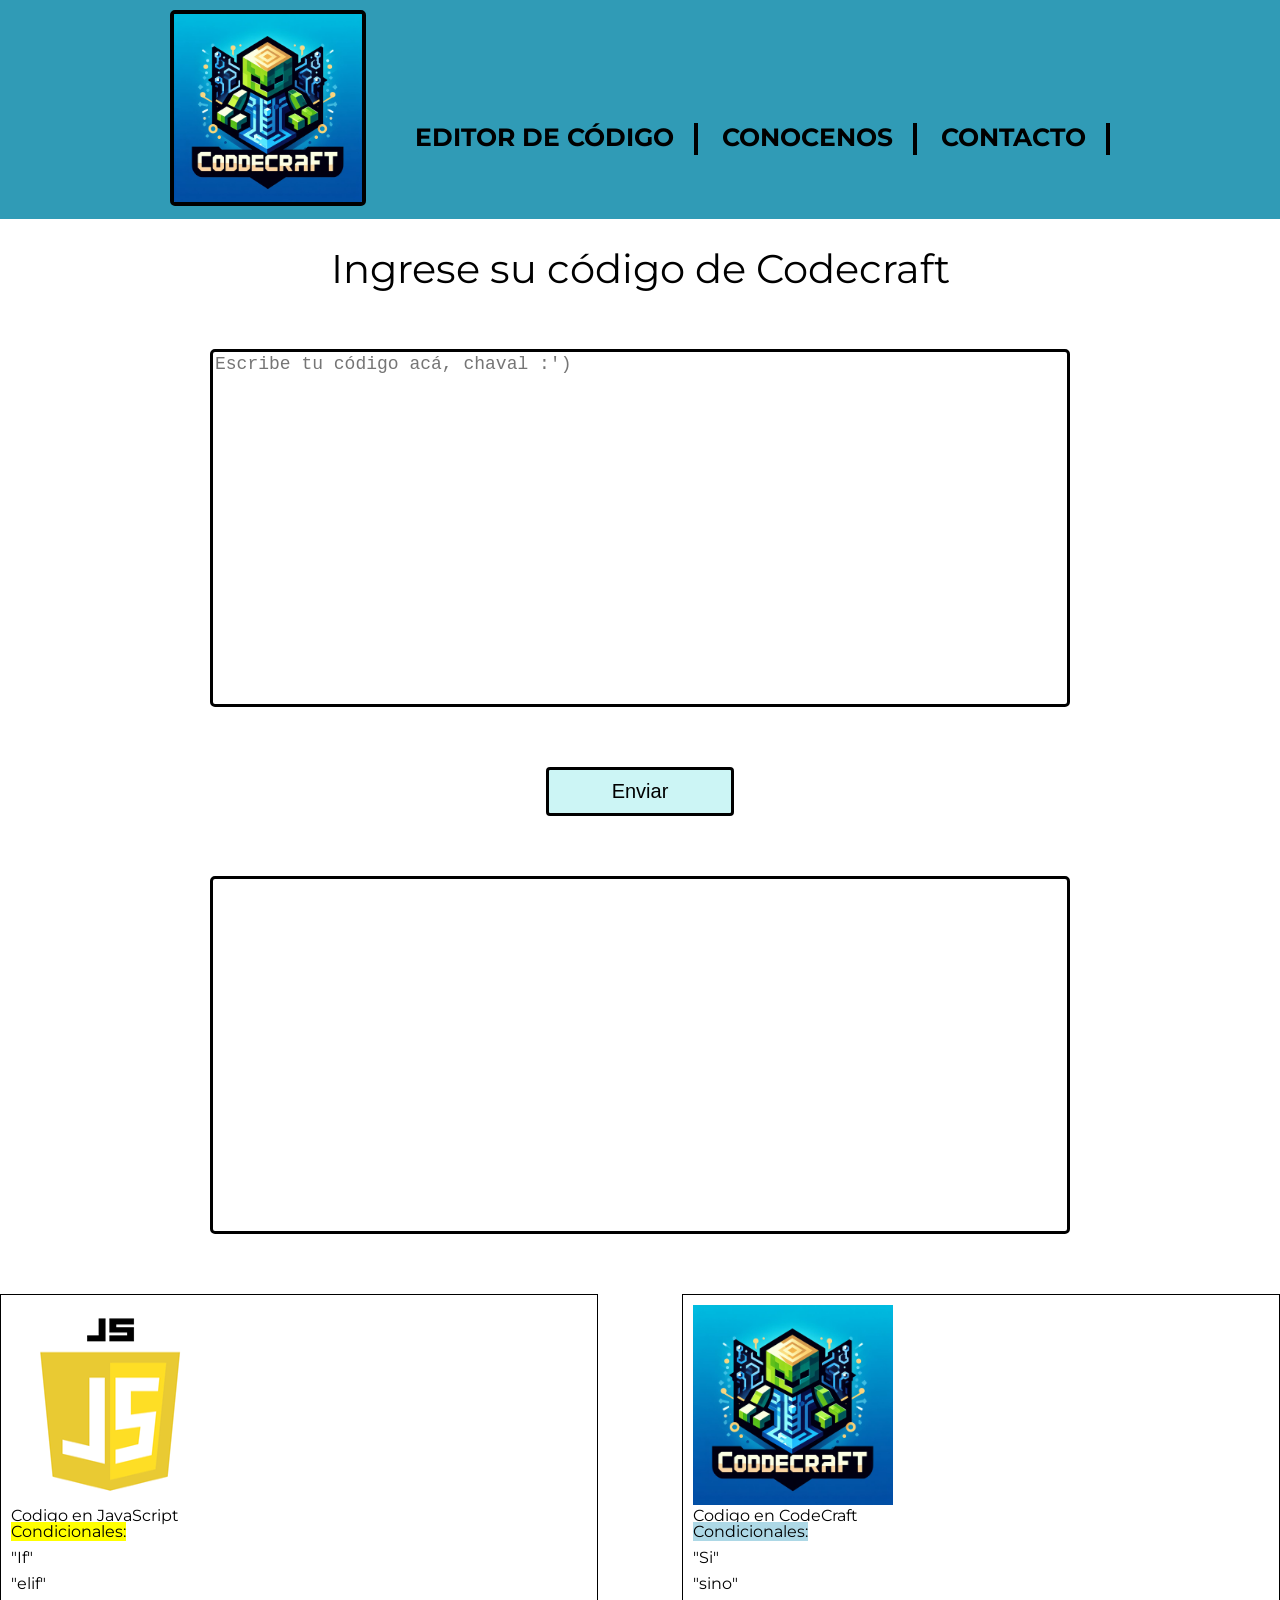
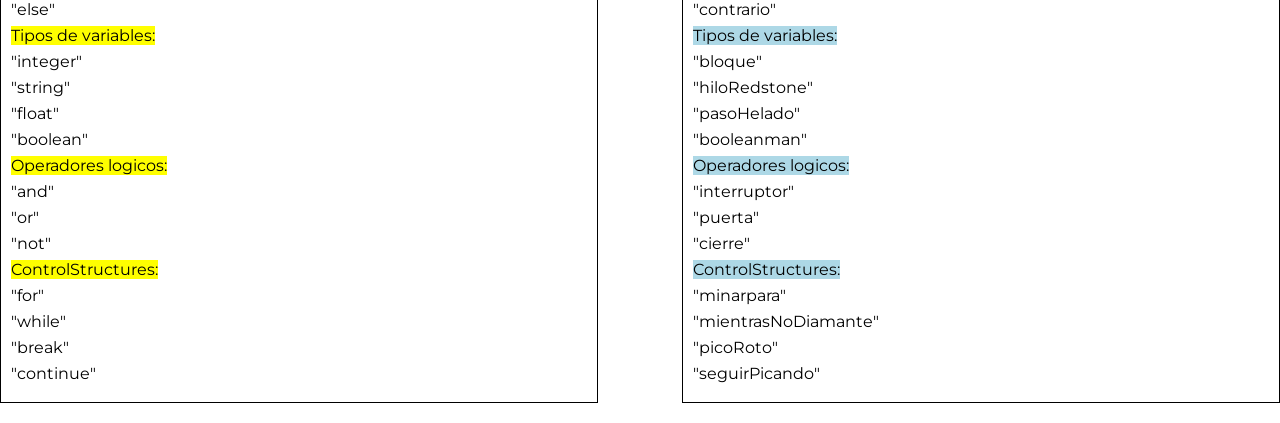
<file: templates/index.html>
<!DOCTYPE html>
<html lang="en">
<head>
    <meta charset="UTF-8">
    <meta name="viewport" content="width=device-width, initial-scale=1.0">
    <link rel="stylesheet" href="/static/css/reset.css">
    <title>CodeCraftLand</title>
    <link rel="stylesheet" href="/static/css/style.css">
    <link href="https://fonts.googleapis.com/css2?family=Montserrat:ital,wght@0,100..900;1,100..900&display=swap" rel="stylesheet">
    <script src="/static/js/conexionServidor.js" defer></script>
</head>
<body>
    <header>
        <div class="header-box">
            <img id="logo-header" src="/static/assets/img/codecraft-logo.jpeg" alt="Logo del lenguaje Codecraft">
            <nav>
                <ul>
                    <li><a href="">Editor de código</a></li>
                    <li><a href="">Conocenos</a></li>
                    <li><a href="">Contacto</a></li>
                </ul>
                </nav>
        </div>
    </header>
    <main>
        <h1 class="title">Ingrese su código de Codecraft</h1>
        <div class="container">
            <textarea cols="35" rows="10" class="text-box" id="code-box" required placeholder="Escribe tu código acá, chaval :')"></textarea>
        </div>
        <input type="button" class="submit" value="Enviar" id="btnEnviar">
        <div class="container">
            <textarea cols="35" rows="10" class="text-box" id="output-area" readonly></textarea>
        </div>
    </main>

<div class="contenedor">
    <div class="cuadro">
        <img id="javaScriptLogo" src="/static/assets/img/javascript.png" alt="Logo javaScript">
        <h2><strong>Codigo en JavaScript</strong></h2>
        <ul>
            <li><span class="highlight-yellow">Condicionales:</span>
                <ul>
                    <li>"If"</li>
                    <li>"elif"</li>
                    <li>"else"</li>
                </ul>
            </li>
            
            <li><span class="highlight-yellow">Tipos de variables:</span>
                <ul>
                    <li>"integer"</li>
                    <li>"string"</li>
                    <li>"float"</li>
                    <li>"boolean"</li>
                </ul>
            </li>
            <li><span class="highlight-yellow">Operadores logicos:</span>
                <ul>
                    <li>"and"</li>
                    <li>"or"</li>
                    <li>"not"</li>
                </ul>
            </li>
            <li><span class="highlight-yellow">ControlStructures:</span>
                <ul>
                    <li>"for"</li>
                    <li>"while"</li>
                    <li>"break"</li>
                    <li>"continue"</li>
                </ul>
            </li>
        </ul>
    </div>
    <div class="cuadro">
        <img id="codecraft-logo" src="/static/assets/img/codecraft-logo.jpeg" alt="Logo del lenguaje Codecraft">
        <h2><strong>Codigo en CodeCraft</strong></h2>
        <ul>
            <li><span class="highlight-blue">Condicionales:</span>
                <ul>
                    <li>"Si"</li>
                    <li>"sino"</li>
                    <li>"contrario"</li>
                </ul>
            </li>
            
            </li>
            <li><span class="highlight-blue">Tipos de variables:</span>
                <ul>
                    <li>"bloque"</li>
                    <li>"hiloRedstone"</li>
                    <li>"pasoHelado"</li>
                    <li>"booleanman"</li>
                </ul>
            </li>
            <li><span class="highlight-blue">Operadores logicos:</span>
                <ul>
                    <li>"interruptor"</li>
                    <li>"puerta"</li>
                    <li>"cierre"</li>
                </ul>
            </li>
            <li><span class="highlight-blue">ControlStructures:</span>
                <ul>
                    <li>"minarpara"</li>
                    <li>"mientrasNoDiamante"</li>
                    <li>"picoRoto"</li>
                    <li>"seguirPicando"</li>
                </ul>
            </li>
        </ul>
    </div>
</div>

</body>
</html>
</file>
<file: static/css/style.css>
body{
    font-family: "Montserrat", sans-serif;
}

header{
    background: #309bb6;
}

.header-box{
    width: 940px;
    position: relative;
    margin: 0 auto;
}

#logo-header{
    margin: 10px auto;
    width: 20%;
    border: 4px solid black;
    border-radius: 5px;
}

nav{
    position: absolute;
    right: 0;
    top: 125px;
}

nav li{
    display: inline;
    margin: 0 0 0 15px;
    padding: 8px 20px 5px 5px;
    border-right: 4px solid black;
}

nav a{
    text-transform: uppercase;
    color: black;
    font-weight: bold;
    font-size: 25px;
    text-decoration: none;  
}

nav a:hover{
    color: #0e1dec;
    text-decoration: underline;
}

main{
    width: 940px;
    position: relative;
    margin: 0 auto;
}

.title{
    text-align: center;
    margin-top: 30px;
    font-size: 40px;
}

.container{
    display: -webkit-box;
    display: -ms-flexbox;
    display: flex;
    -webkit-box-pack: justify;
        -ms-flex-pack: justify;
            justify-content: space-between;
    -webkit-box-align: center;
        -ms-flex-align: center;
            align-items: center;
    margin: 20px auto;
}

.contenedor{
    display: -webkit-box;
    display: -ms-flexbox;
    display: flex;
    -webkit-box-pack: justify;
        -ms-flex-pack: justify;
            justify-content: space-between;
}

.cuadro{
    width: 45%; /* Ajusta este valor según tus necesidades */
    border: 1px solid black; /* Añade un borde para visualizar los cuadros */
    padding: 10px;
}

.cuadro ul li ul li{
    margin: 10px 0; /* Ajusta estos valores según el espacio que desees */
}

.cuadro img{
    width: 200px; /* Ajusta este valor según el tamaño que desees */
    height: 200px; /* Ajusta este valor según el tamaño que desees */
}

.highlight-yellow{
    background-color: yellow;
}

.highlight-blue{
    background-color: lightblue;
}


.text-area {
    width: 45%;
}

.text-box{
    width: 100%;
    padding-bottom: 150px;
    margin: 40px;
    resize:none;
    border: 3px solid black;
    border-radius: 5px;
    font-size: 18px;
}

.submit{
    width: 20%;
    margin: 0 40%;
    padding: 10px;
    font-size: 20px;
    border: 3px solid black;
    border-radius: 4px;
    background-color: rgb(204, 245, 245);
}

.submit:hover{
    background-color: rgb(89, 179, 197);
    -webkit-transform: scale(1.2);
        -ms-transform: scale(1.2);
            transform: scale(1.2);
}

@media (max-width: 480px) {
    h1{
        text-align: center;
    }
    nav{
        position:static;
    }
    nav li{
        margin: 10%;
    }
    .header-box{
        padding-bottom: 5%;
    }
    .header-box, main{
        width: auto;
    }
    #logo-header{
        width: 97%;
    }
    .submit{
        width: auto;       
    }
}
</file>
